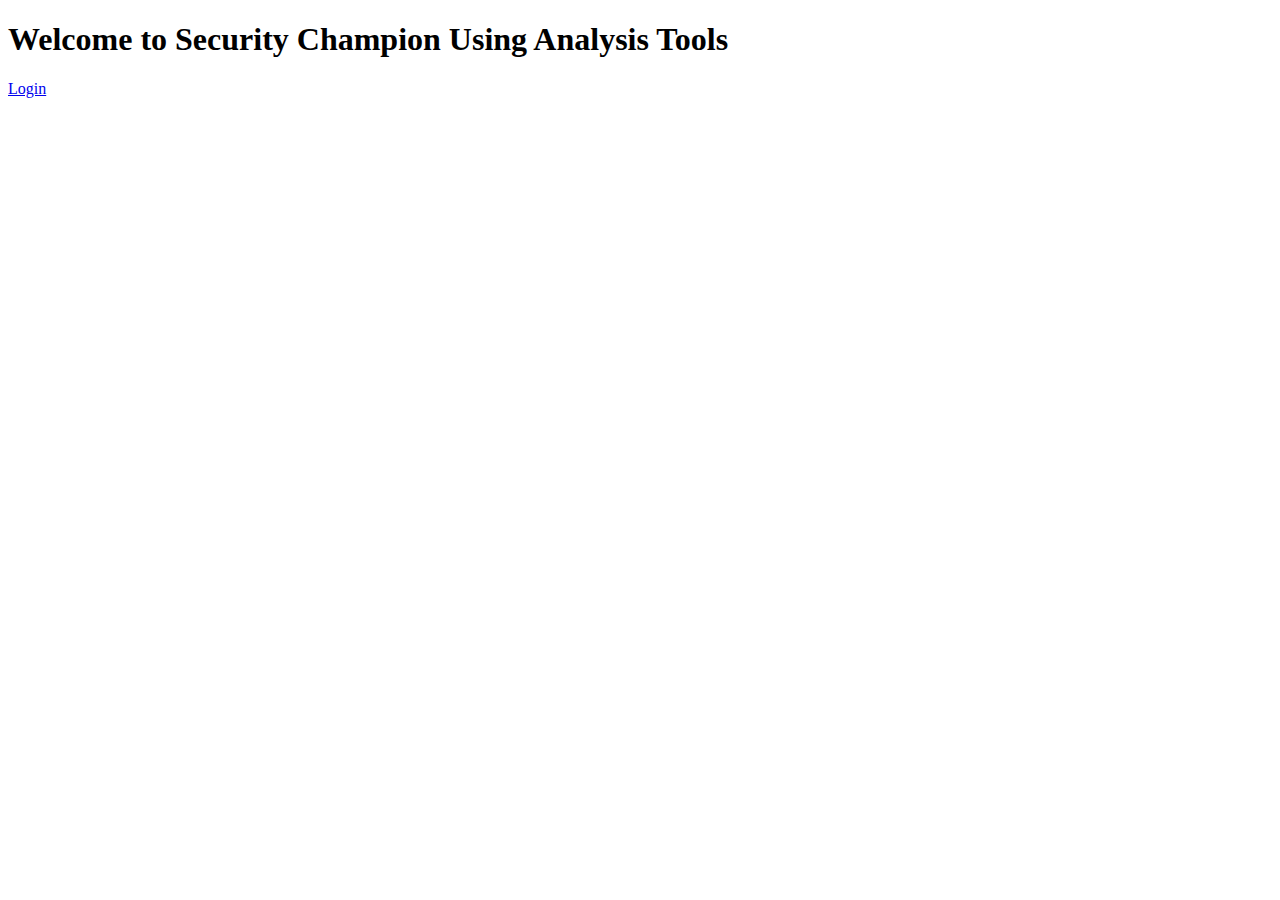
<file: templates/index.html>
<!DOCTYPE html>
<html lang="en">
<head>
    <meta charset="UTF-8">
    <meta http-equiv="X-UA-Compatible" content="IE=edge">
    <meta name="viewport" content="width=device-width, initial-scale=1.0">
    <title>Document</title>
</head>
<body>
    <h1>Welcome to Security Champion Using Analysis Tools</h1>
    <a href="/login">Login </a>
</body>
</html>
</file>
